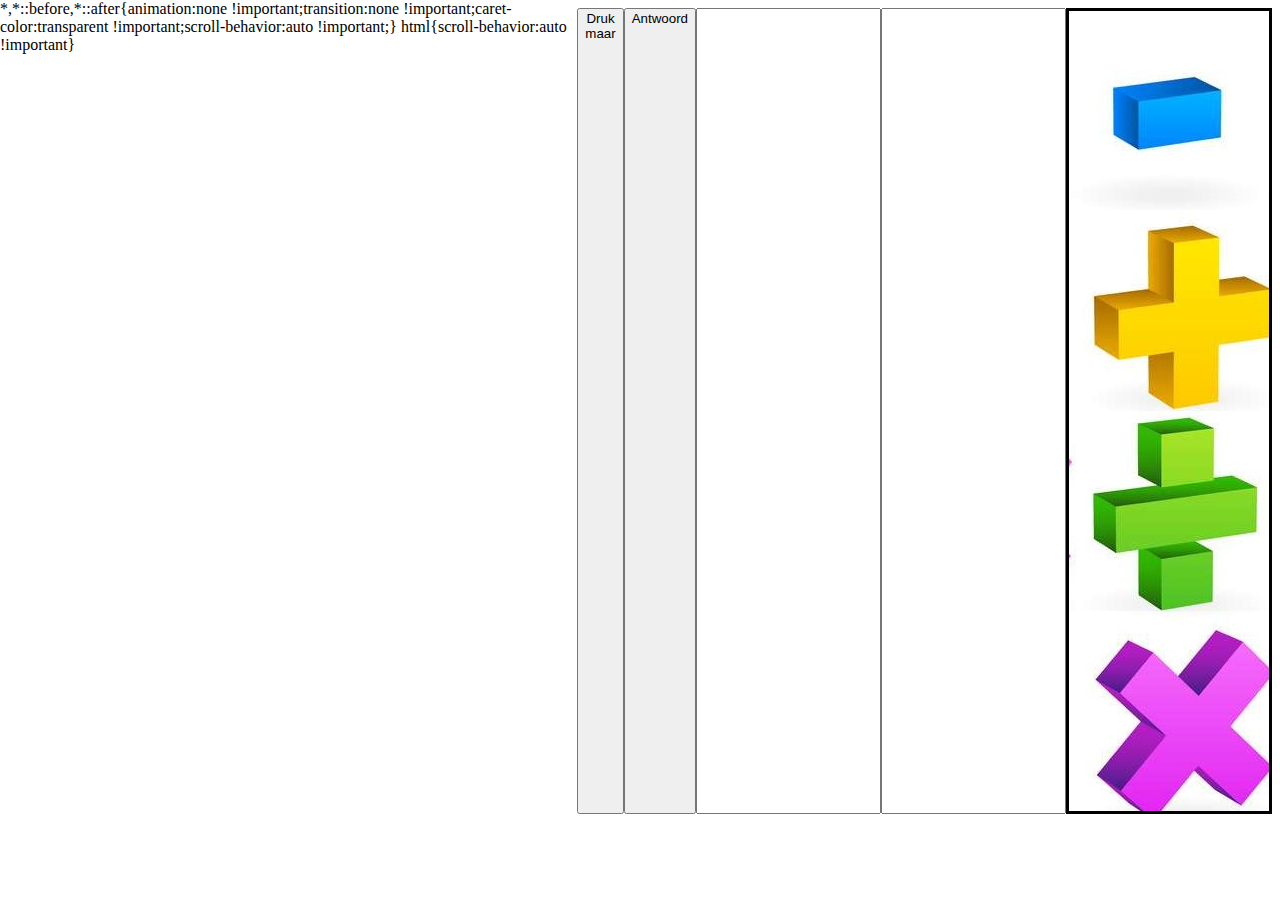
<file: index.html>
<!DOCTYPE html>
<html>
<head>
    <title></title>
    <script src="javascript.js" type="text/javascript"></script>
    <link rel="stylesheet" href="css.css">
</head>

<body>

    <button onclick="show()">Druk maar</button>
    <button onclick="controleer()">Antwoord</button>

    <!--    <div id="test1" class="test"></div>-->
    <div id="test2" class="test"></div>

    <input type="text" id="test3">
    <input type="text" id="testInput">



    <div id="grooteDiv">
        <div id="min" class="test" onclick="minSom()"></div>
        <div id="plus" class="test" onclick="plus()"></div>
        <div id="delen" class="test" onclick="delen()"></div>
        <div id="keer" class="test" onclick="keer()"></div>
    </div>

</body>
</html>
</file>
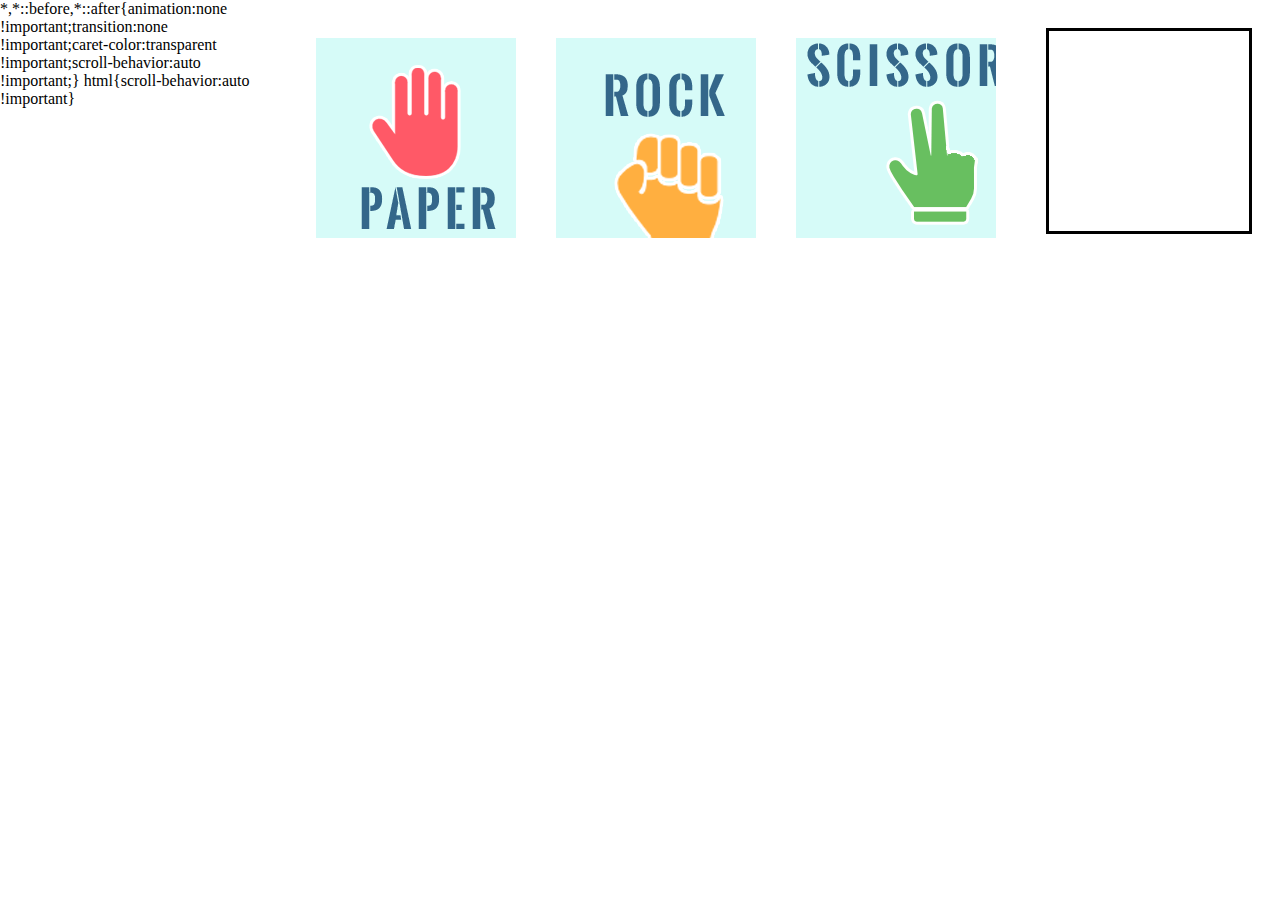
<file: steen_papier_schaar/Index.html>
<!DOCTYPE html>
<html>

<head>
    <title></title>
    <script src="javascript.js" type="text/javascript"></script>
    <link rel="stylesheet" href="css.css">
</head>

<body>
    <div id="spel1">
        
        <div id="papier" onclick="function1('papier')"></div>
        <div id="steen" onclick="function1('steen')"></div>
        <div id="schaar" onclick="function1('schaar')"></div>
        
    </div>
    
    <div id="antwoord"></div>
</body>

</html>
</file>
<file: css.css>
*{
    box-sizing: content-box;
    display: flex;
    flex-direction: row;
    
}
#grooteDiv{
    padding: 0;
  margin: 0;
  list-style: none;
  
  display: -webkit-box;
  display: -moz-box;
  display: -ms-flexbox;
  display: -webkit-flex;
  display: flex;
  
  -webkit-flex-flow: row wrap;
  justify-content: space-around;
    border: solid;
}

    
}


.test{
    width: 100px;
    height: 100px;
    border: solid;
    border-color: black;
}

#min{
    background-image: url(min.jpg);
    width: 200px;
    height: 200px;
}

#plus{
    background-image: url(plus.jpg);
    width: 200px;
    height: 200px;
}
#delen{
    background-image: url(delen.jpg);
    width: 200px;
    height: 200px;
}
#keer{
    background-image: url(keer.jpg);
    width: 200px;
    height: 200px;
}
</file>
<file: steen_papier_schaar/css.css>
*{
    box-sizing: content-box;
    display: flex;
    flex-direction: row;
    
}

#spel1{
    margin: 10px;
}

#papier{
    background-image: url(paper.png);
    width: 200px;
    height: 200px;
    margin: 20px;
}

#steen{
    background-image: url(rock.png);
    width: 200px;
    height: 200px;
    margin: 20px;
    
}
#schaar{
    background-image: url(scissors.png);
    width: 200px;
    height: 200px;
    margin: 20px;
}
#antwoord{
    width: 200px;
    height: 200px;
    border: solid;
    margin: 20px;
}
</file>
